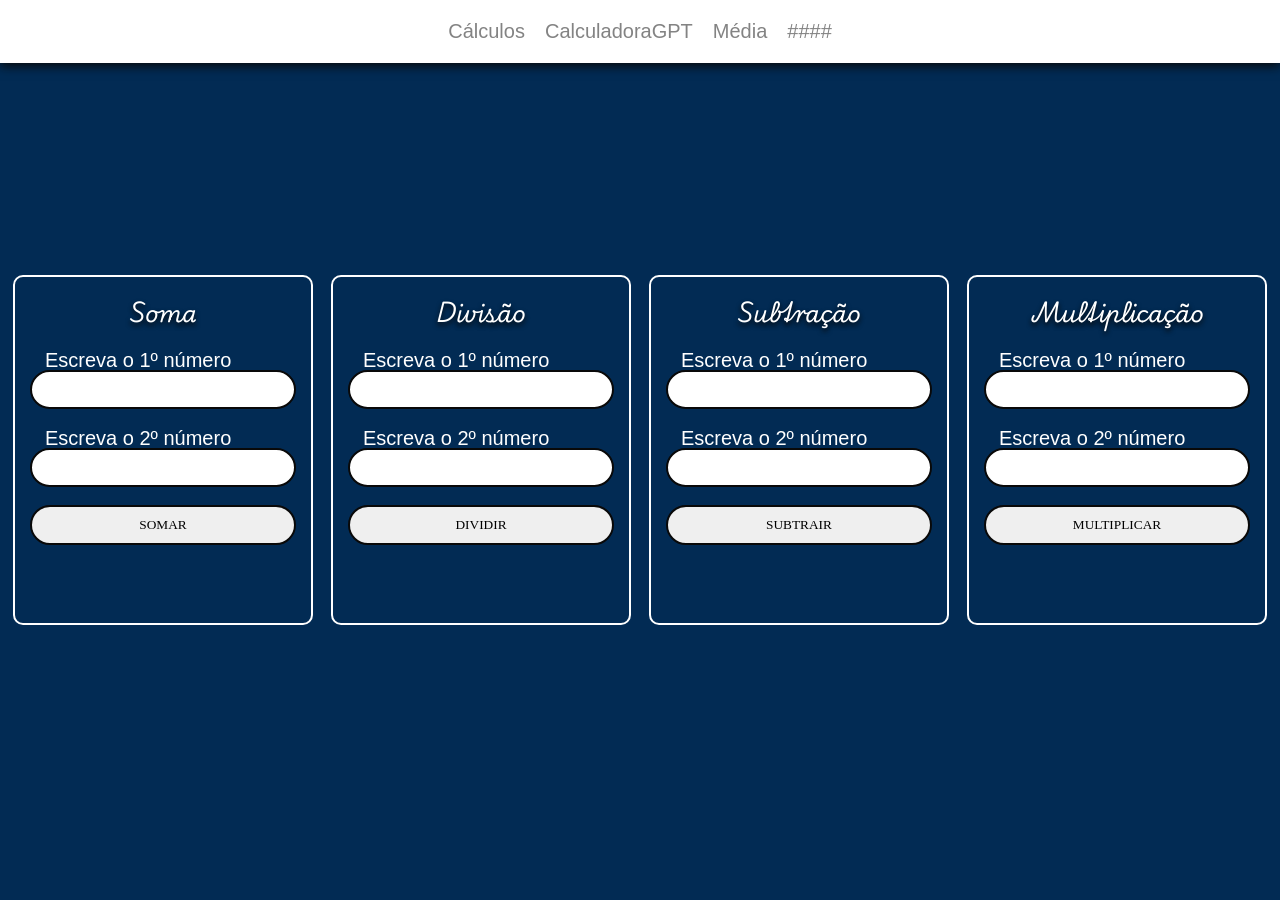
<file: index.html>
<!DOCTYPE html>
<html lang="pt-br">
<head>
    <meta charset="UTF-8">
    <meta name="viewport" content="width=device-width, initial-scale=1.0">
    <title>Cálculos</title>
    <link rel="stylesheet" href="style.css">
    <link rel="stylesheet" href="style.css">
    <link rel="preconnect" href="https://fonts.googleapis.com">
    <link rel="preconnect" href="https://fonts.gstatic.com" crossorigin>
    <link href="https://fonts.googleapis.com/css2?family=Playwrite+DE+SAS:wght@100..400&display=swap" rel="stylesheet">
</head>
<body>
    <nav>
        <a href="../calculos/">Cálculos</a>
        <a href="calculadoraGPT/">CalculadoraGPT</a>
        <a href="">Média</a>
        <a href="">####</a>

    </nav>
<main>
    <div>
        <h1>Soma</h1>
        <label for="n1">Escreva o 1º número</label>
        <input type="number" id="n1">
        <label for="n2">Escreva o 2º número</label>
        <input type="number" id="n2">
        <button onclick="somar()">SOMAR</button>
        <p id="res"></p>
        <script src="script.js"></script>
    </div>
     <div>
        <h1>Divisão</h1>
        <label for="d1">Escreva o 1º número</label>
        <input type="number" id="d1">
        <label for="d2">Escreva o 2º número</label>
        <input type="number" id="d2">
        <button onclick="dividir()">DIVIDIR</button>
        <p id="resposta"></p>
        <script src="script.js"></script>
    </div>
     <div>
        <h1>Subtração</h1>
        <label for="s1">Escreva o 1º número</label>
        <input type="number" id="s1">
        <label for="s2">Escreva o 2º número</label>
        <input type="number" id="s2">
        <button onclick="subtracao()">SUBTRAIR</button>
        <p id="resp"></p>
        <script src="script.js"></script>
    </div>
     <div>
        <h1>Multiplicação</h1>
        <label for="m1">Escreva o 1º número</label>
        <input type="number" id="m1">
        <label for="m2">Escreva o 2º número</label>
        <input type="number" id="m2">
        <button onclick="mult()">MULTIPLICAR</button>
        <p id="respo"></p>
        <script src="script.js"></script>
    </div>
</main>
</body>
</html>
</file>
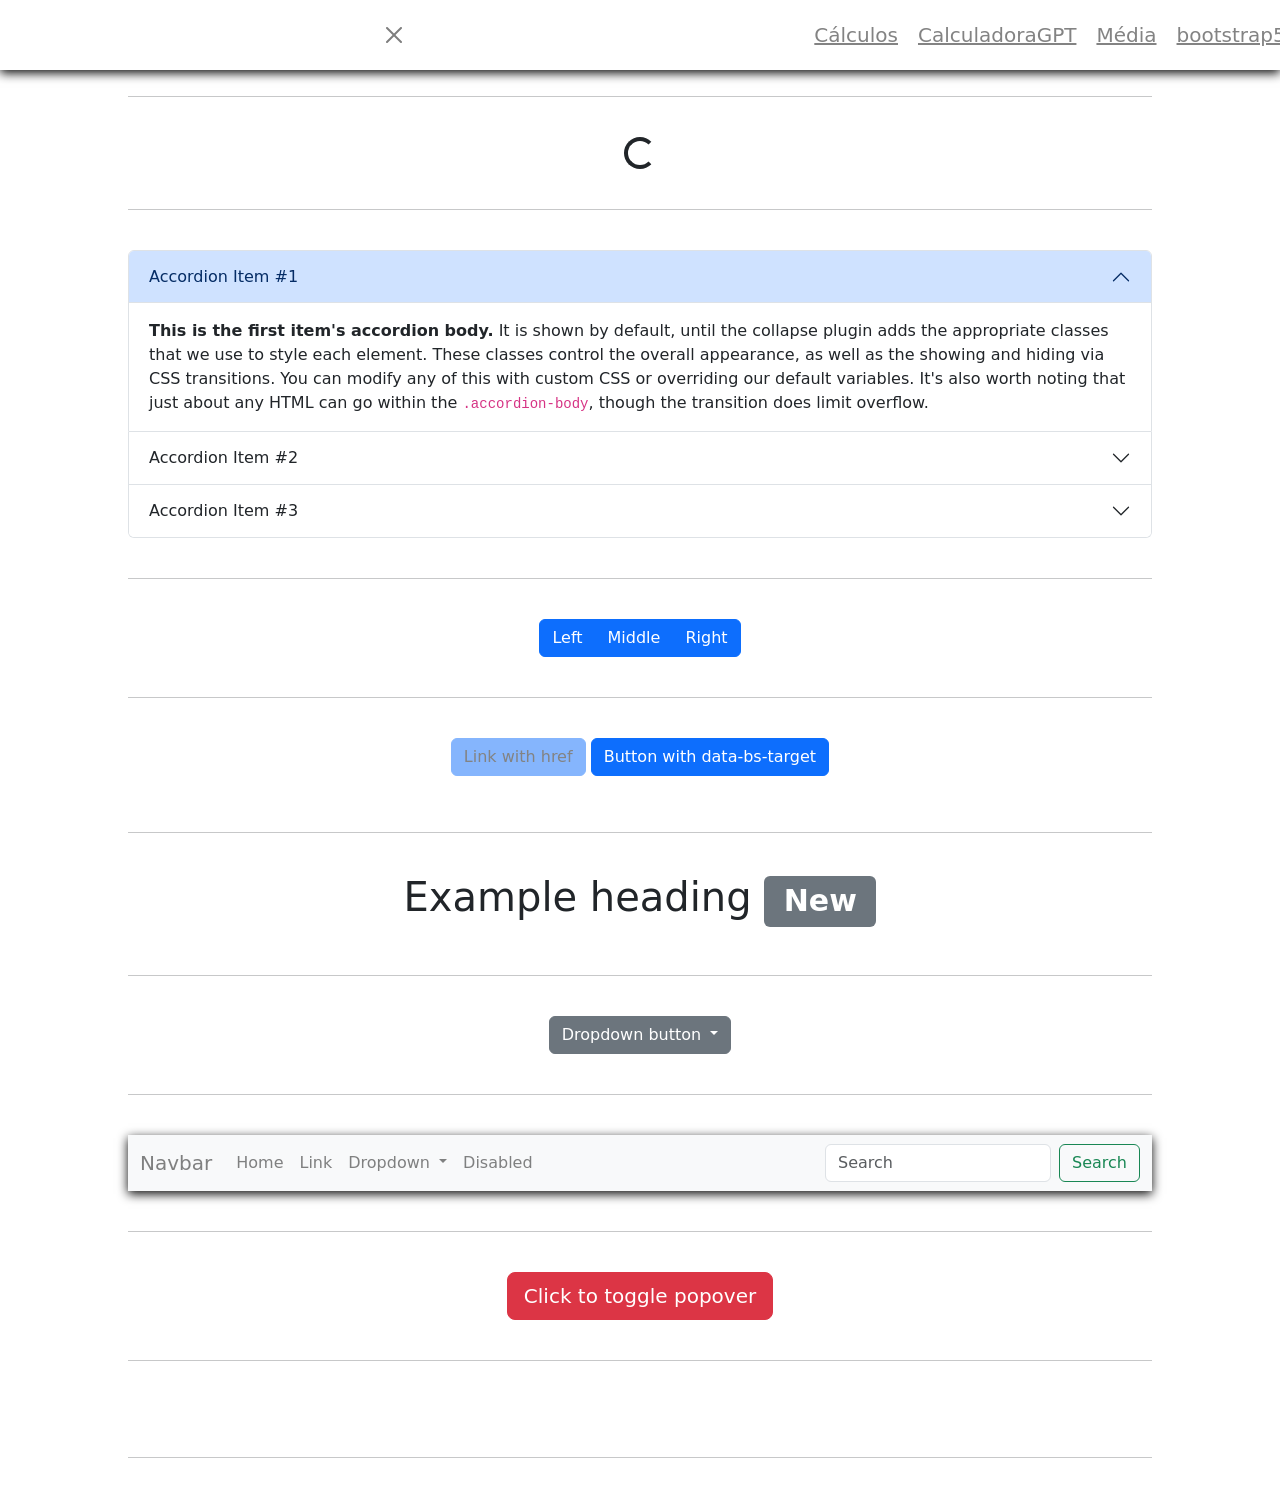
<file: bootstrap5/index.html>
<!DOCTYPE html>
<html lang="en">
<head>
    <meta charset="UTF-8">
    <meta name="viewport" content="width=device-width, initial-scale=1.0">
    <link rel="stylesheet" href="style.css">
    <script src="https://cdn.jsdelivr.net/npm/bootstrap@5.0.2/dist/js/bootstrap.bundle.min.js" integrity="sha384-MrcW6ZMFYlzcLA8Nl+NtUVF0sA7MsXsP1UyJoMp4YLEuNSfAP+JcXn/tWtIaxVXM" crossorigin="anonymous"></script>
    <link href="https://cdn.jsdelivr.net/npm/bootstrap@5.0.2/dist/css/bootstrap.min.css" rel="stylesheet" integrity="sha384-EVSTQN3/azprG1Anm3QDgpJLIm9Nao0Yz1ztcQTwFspd3yD65VohhpuuCOmLASjC" crossorigin="anonymous">
    <title>Bootstrap</title>
</head>
<body>
    <nav>
        <div class="central">
             <button type="button" class="btn-close" aria-label="Close"></button>
        </div>
        <a href="../calculos/">Cálculos</a>
        <a href="../calculadoraGPT/">CalculadoraGPT</a>
        <a href="../calmedia/">Média</a>
        <a href="../bootstrap5/">bootstrap5</a>
    </nav>
<main>
    
    <h1>Bootstrap</h1>
    <br>
    <hr>
    <br>
    <div class="central">
        <div class="spinner-border" role="status">
            <span class="visually-hidden">Loading...</span>
        </div>
    </div>
     <br>
    <hr>
    <br>
    <div class="central">
                <div class="accordion" id="accordionExample">
        <div class="accordion-item">
            <h2 class="accordion-header" id="headingOne">
            <button class="accordion-button" type="button" data-bs-toggle="collapse" data-bs-target="#collapseOne" aria-expanded="true" aria-controls="collapseOne">
                Accordion Item #1
            </button>
            </h2>
            <div id="collapseOne" class="accordion-collapse collapse show" aria-labelledby="headingOne" data-bs-parent="#accordionExample">
            <div class="accordion-body">
                <strong>This is the first item's accordion body.</strong> It is shown by default, until the collapse plugin adds the appropriate classes that we use to style each element. These classes control the overall appearance, as well as the showing and hiding via CSS transitions. You can modify any of this with custom CSS or overriding our default variables. It's also worth noting that just about any HTML can go within the <code>.accordion-body</code>, though the transition does limit overflow.
            </div>
            </div>
        </div>
        <div class="accordion-item">
            <h2 class="accordion-header" id="headingTwo">
            <button class="accordion-button collapsed" type="button" data-bs-toggle="collapse" data-bs-target="#collapseTwo" aria-expanded="false" aria-controls="collapseTwo">
                Accordion Item #2
            </button>
            </h2>
            <div id="collapseTwo" class="accordion-collapse collapse" aria-labelledby="headingTwo" data-bs-parent="#accordionExample">
            <div class="accordion-body">
                <strong>This is the second item's accordion body.</strong> It is hidden by default, until the collapse plugin adds the appropriate classes that we use to style each element. These classes control the overall appearance, as well as the showing and hiding via CSS transitions. You can modify any of this with custom CSS or overriding our default variables. It's also worth noting that just about any HTML can go within the <code>.accordion-body</code>, though the transition does limit overflow.
            </div>
            </div>
        </div>
        <div class="accordion-item">
            <h2 class="accordion-header" id="headingThree">
            <button class="accordion-button collapsed" type="button" data-bs-toggle="collapse" data-bs-target="#collapseThree" aria-expanded="false" aria-controls="collapseThree">
                Accordion Item #3
            </button>
            </h2>
            <div id="collapseThree" class="accordion-collapse collapse" aria-labelledby="headingThree" data-bs-parent="#accordionExample">
            <div class="accordion-body">
                <strong>This is the third item's accordion body.</strong> It is hidden by default, until the collapse plugin adds the appropriate classes that we use to style each element. These classes control the overall appearance, as well as the showing and hiding via CSS transitions. You can modify any of this with custom CSS or overriding our default variables. It's also worth noting that just about any HTML can go within the <code>.accordion-body</code>, though the transition does limit overflow.
            </div>
            </div>
        </div>
        </div>
    </div>
    <br>
    <hr>
    <br>
    <div class="central">
        <div class="btn-group" role="group" aria-label="Basic example">
            <button type="button" class="btn btn-primary">Left</button>
            <button type="button" class="btn btn-primary">Middle</button>
            <button type="button" class="btn btn-primary">Right</button>
        </div>
    </div>
    <br>
    <hr>
    <br>
    <div class="central">
        <p>
        <a class="btn btn-primary" data-bs-toggle="collapse" href="#collapseExample" role="button" aria-expanded="false" aria-controls="collapseExample">
            Link with href
        </a>
        <button class="btn btn-primary" type="button" data-bs-toggle="collapse" data-bs-target="#collapseExample" aria-expanded="false" aria-controls="collapseExample">
            Button with data-bs-target
        </button>
        </p>
        <div class="collapse" id="collapseExample">
        <div class="card card-body">
            Some placeholder content for the collapse component. This panel is hidden by default but revealed when the user activates the relevant trigger.
        </div>
        </div>
    </div>
    <br>
    <hr>
    <br>
    <div class="central">
        <h1>Example heading <span class="badge bg-secondary">New</span></h1>
    </div>
    <br>
    <hr>
    <br>
    <div class="central">
        <div class="dropdown">
        <button class="btn btn-secondary dropdown-toggle" type="button" id="dropdownMenuButton1" data-bs-toggle="dropdown" aria-expanded="false">
            Dropdown button
        </button>
        <ul class="dropdown-menu" aria-labelledby="dropdownMenuButton1">
            <li><a class="dropdown-item" href="#">Action</a></li>
            <li><a class="dropdown-item" href="#">Another action</a></li>
            <li><a class="dropdown-item" href="#">Something else here</a></li>
        </ul>
        </div>
    </div>
    <br>
    <hr>
    <br>
    <div class="central">
        <nav class="navbar navbar-expand-lg navbar-light bg-light">
        <div class="container-fluid">
            <a class="navbar-brand" href="#">Navbar</a>
            <button class="navbar-toggler" type="button" data-bs-toggle="collapse" data-bs-target="#navbarSupportedContent" aria-controls="navbarSupportedContent" aria-expanded="false" aria-label="Toggle navigation">
            <span class="navbar-toggler-icon"></span>
            </button>
            <div class="collapse navbar-collapse" id="navbarSupportedContent">
            <ul class="navbar-nav me-auto mb-2 mb-lg-0">
                <li class="nav-item">
                <a class="nav-link active" aria-current="page" href="#">Home</a>
                </li>
                <li class="nav-item">
                <a class="nav-link" href="#">Link</a>
                </li>
                <li class="nav-item dropdown">
                <a class="nav-link dropdown-toggle" href="#" id="navbarDropdown" role="button" data-bs-toggle="dropdown" aria-expanded="false">
                    Dropdown
                </a>
                <ul class="dropdown-menu" aria-labelledby="navbarDropdown">
                    <li><a class="dropdown-item" href="#">Action</a></li>
                    <li><a class="dropdown-item" href="#">Another action</a></li>
                    <li><hr class="dropdown-divider"></li>
                    <li><a class="dropdown-item" href="#">Something else here</a></li>
                </ul>
                </li>
                <li class="nav-item">
                <a class="nav-link disabled" href="#" tabindex="-1" aria-disabled="true">Disabled</a>
                </li>
            </ul>
            <form class="d-flex">
                <input class="form-control me-2" type="search" placeholder="Search" aria-label="Search">
                <button class="btn btn-outline-success" type="submit">Search</button>
            </form>
            </div>
        </div>
        </nav>
    </div>
    <br>
    <hr>
    <br>
    <div class="central">
        <button type="button" class="btn btn-lg btn-danger" data-bs-toggle="popover" title="Popover title" data-bs-content="And here's some amazing content. It's very engaging. Right?">Click to toggle popover</button>
    </div>
    <br>
    <hr>
    <br>
    <div class="central">
            <div class="progress">
                <div class="progress-bar" role="progressbar" aria-valuenow="0" aria-valuemin="0" aria-valuemax="100"></div>
                </div>
                <div class="progress">
                <div class="progress-bar" role="progressbar" style="width: 25%" aria-valuenow="25" aria-valuemin="0" aria-valuemax="100"></div>
                </div>
                <div class="progress">
                <div class="progress-bar" role="progressbar" style="width: 50%" aria-valuenow="50" aria-valuemin="0" aria-valuemax="100"></div>
                </div>
                <div class="progress">
                <div class="progress-bar" role="progressbar" style="width: 75%" aria-valuenow="75" aria-valuemin="0" aria-valuemax="100"></div>
                </div>
                <div class="progress">
                <div class="progress-bar" role="progressbar" style="width: 100%" aria-valuenow="100" aria-valuemin="0" aria-valuemax="100"></div>
                </div>
    </div>
    <br>
    <hr>
    <br>
    <div class="central">

    </div>
</main>
</body>
</html>
</file>
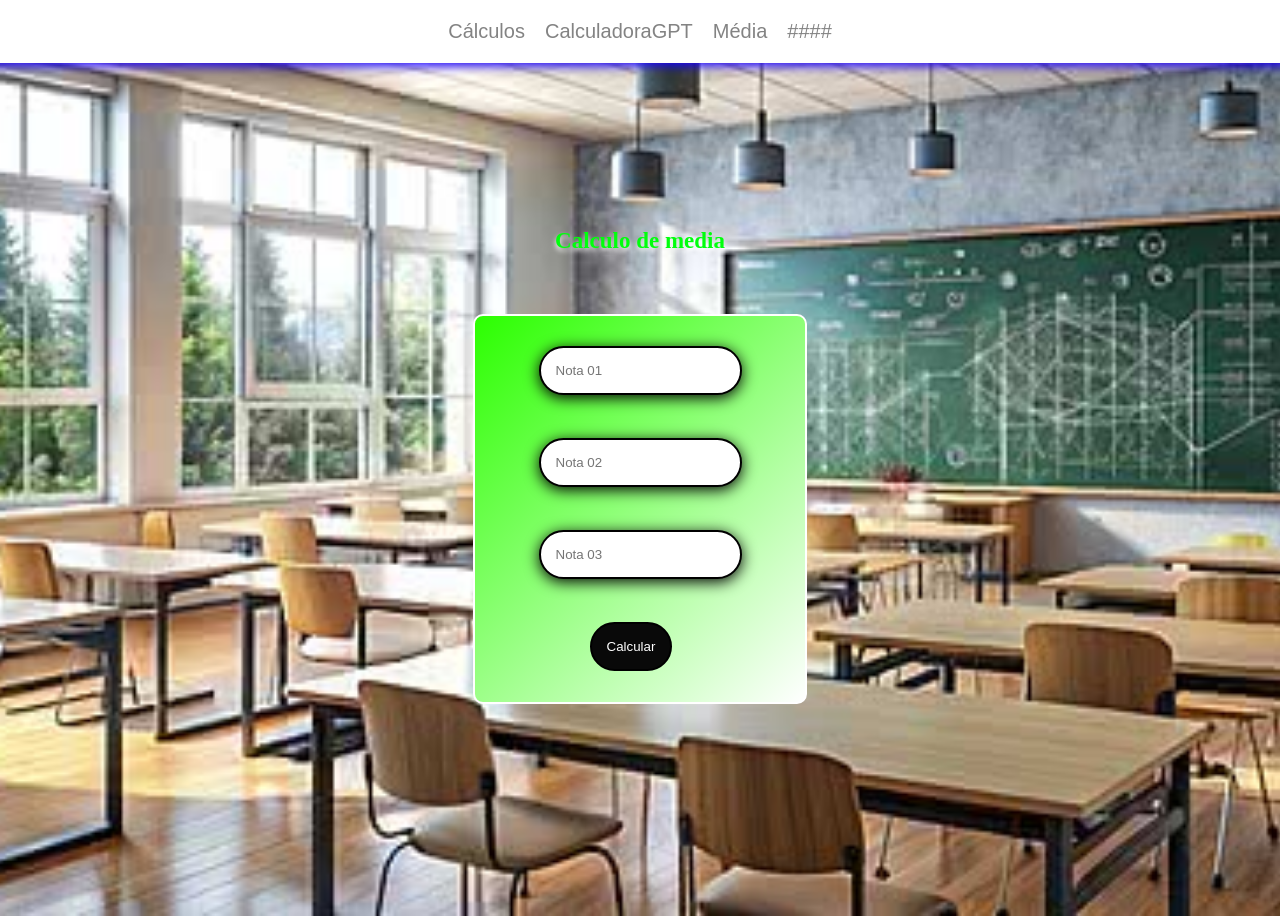
<file: calmedia/index.html>
<!DOCTYPE html>
<html lang="en">
<head>
    
    <meta charset="UTF-8">
    <meta name="viewport" content="width=device-width, initial-scale=1.0">
    <title>Calculo de media</title>
    <link rel="stylesheet" href="style.css">
    <script src="script.js"></script>

</head>
    <nav>
        <a href="../calculos/">Cálculos</a>
        <a href="../calculadoraGPT/">CalculadoraGPT</a>
        <a href="../calmedia/">Média</a>
        <a href="#">####</a>
    </nav>
<body>
    <h1>Calculo de media</h1>
    <main>
        <input type="number" placeholder="Nota 01" id="n1">
        <input type="number" placeholder="Nota 02" id="n2">
        <input type="number" placeholder="Nota 03" id="n3">
        <button onclick="calcularmedia()">Calcular</button>
        <p id="res"></p>
    </main>

</body>
</html>
</file>
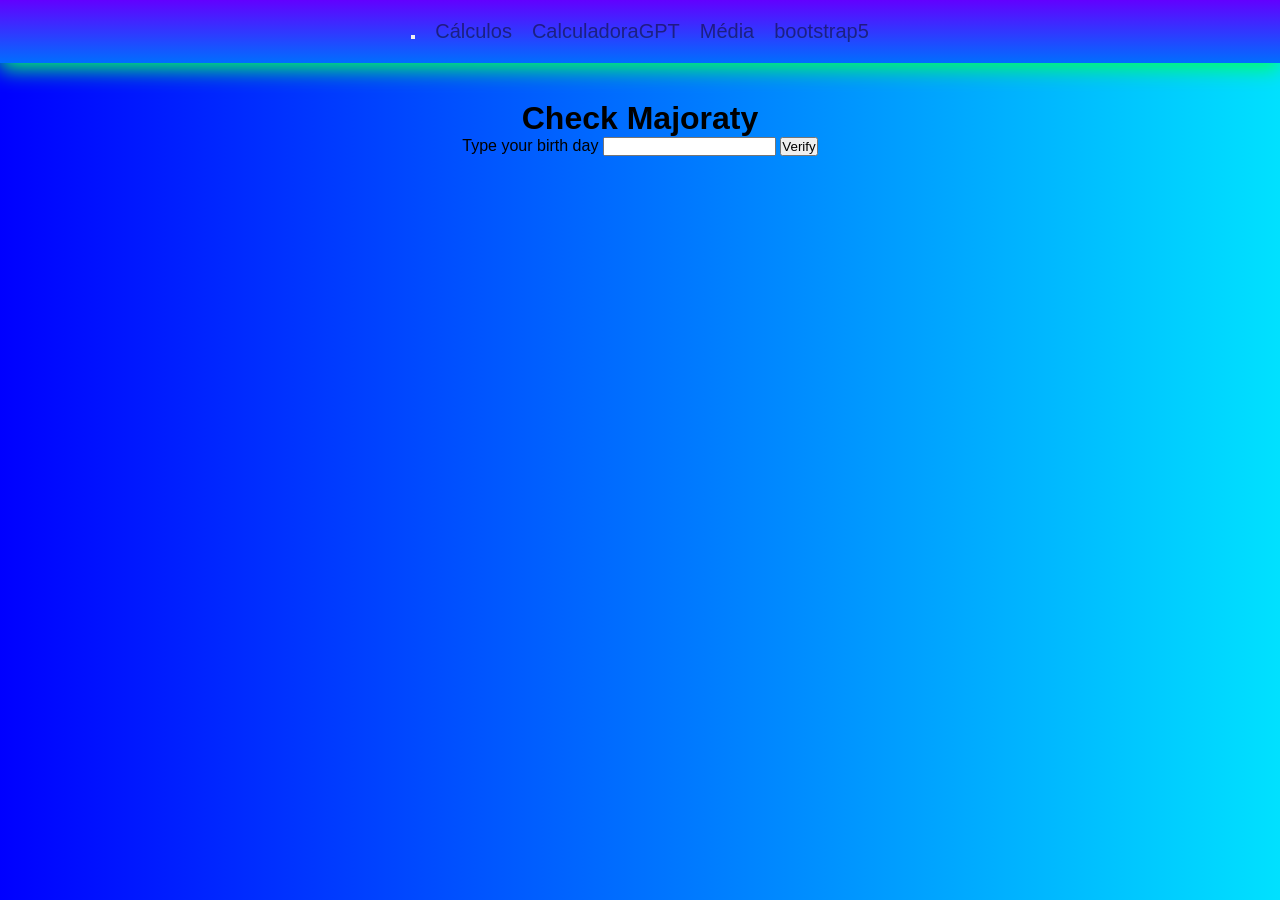
<file: portaria/index.html>
<!DOCTYPE html>
<html lang="en">
<head>
    <meta charset="UTF-8">
    <meta name="viewport" content="width=device-width, initial-scale=1.0">
    <title>Document</title>
    <link rel="stylesheet" href="style.css">
</head>
<body>
    <nav>
        <div class="central">
         <button type="button" class="btn-close" aria-label="Close"></button>
            </div>
                <a href="../calculos/">Cálculos</a>
                <a href="../calculadoraGPT/">CalculadoraGPT</a>
                <a href="../calmedia/">Média</a>
            <a href="../bootstrap5/">bootstrap5</a>
    </nav>

    <main>
        <h1>Check Majoraty</h1>
    
        <label for="birth">Type your birth day</label>
        <input type="number" id="birth">
        <button onclick="check()">Verify</button>
    </main>
    <h2 id="result"></h2>
    <h3 id="age"></h3>    
    <div id="v1">
        <h3>Happy</h3>
        <img width="400" height="auto" src="../images/alegria.jpg" alt="o que você não tem">
    </div>
    <div id="v2">
        <h3>Sad</h3>
        <img width="400" height="auto" src="../images/tristeza.avif" alt="o que você tem de sobra">
    </div>
    <script src="script.js"></script>
</body>
</html>
</file>
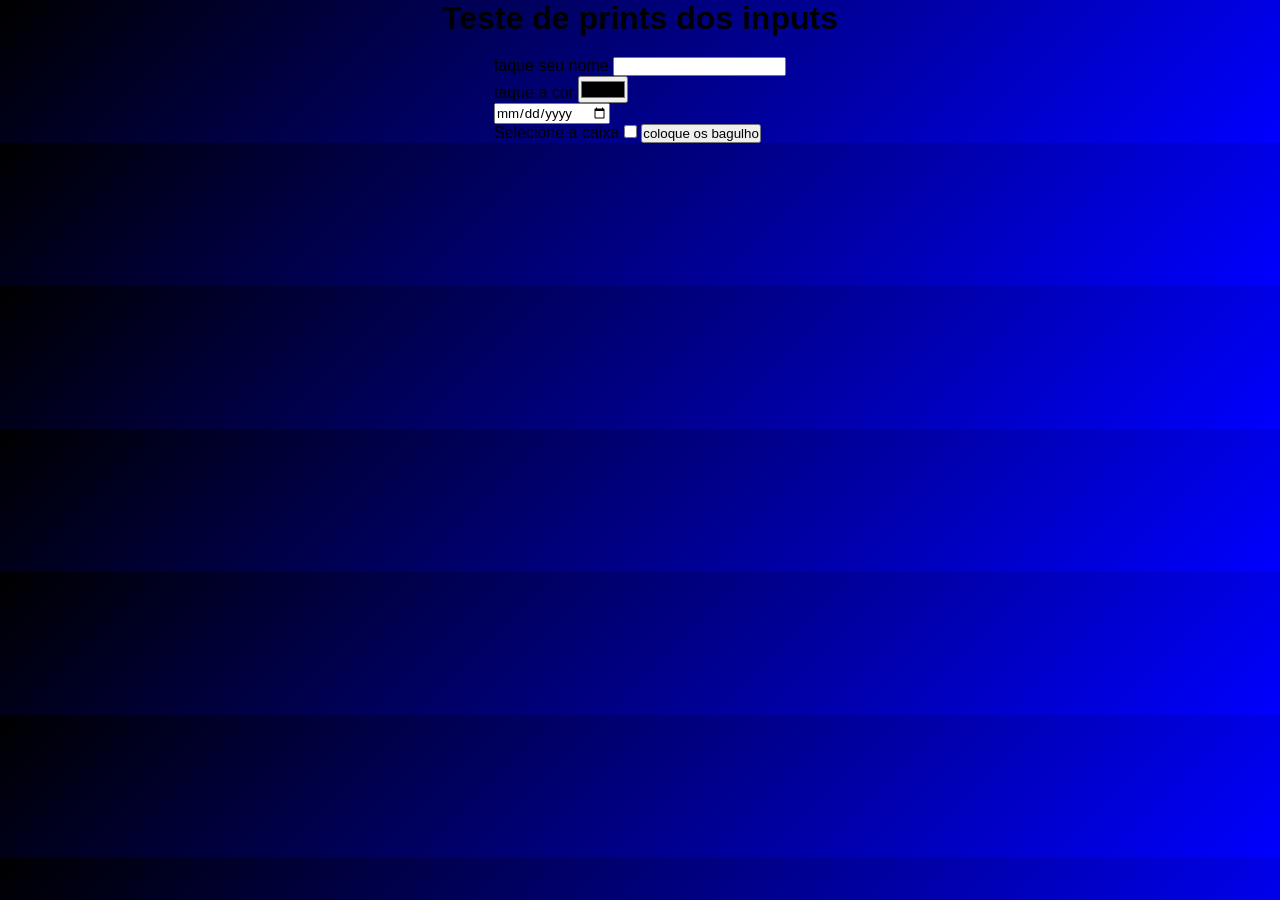
<file: print/index.html>
<!DOCTYPE html>
<html lang="en">
<head>
    <meta charset="UTF-8">
    <meta name="viewport" content="width=device-width, initial-scale=1.0">
    <link rel="stylesheet" href="style.css">
    <title>Document</title>

</head>
<h1>Teste de prints dos inputs</h1>
<body>
    <main>
        <div>
            <label for="i1">taque seu nome</label>
            <input type="text" id="i1"><br>
            <label for="i2">taque a cor</label>
            <input type="color" id="i2"><br>
            <input type="date" id="i3"><br>
            <label for="i4">Selecione a caixa</label>
            <input type="checkbox" id="i4">
            <button onclick="printa()">coloque os bagulho</button>
            

            <div class="printresps">
                <p id="printTexto"></p>
                <p id="printcolor"></p>
                <p id="printdata"></p>
                <p id="printcheck"></p>
            </div>    
        </div>

    </main>
    <script src="script.js"></script>
    
</body>
</html>
</file>
<file: style.css>
*{
    margin: 0;
    padding: 0;
    box-sizing: border-box;
}

body{
    display: flex;
    align-items: center;
    justify-content: center;
    flex-direction: column;
    gap: 5vh;
    min-height: 100vh;
    height: auto;
    font-family: Arial, Helvetica, sans-serif;
    color: #ffffff;
    background-color: rgb(2, 43, 84);
}

h1, h2{
      font-family: "Playwrite DE SAS", cursive;
}

h1{
        font-size: 23px;
        text-shadow: 0px 3px 5px #090909;
}

main{
    display: flex;
    align-items: center;
    justify-content: center;
    flex-direction: row;
    gap: 2vh;
    flex-wrap: wrap;
    padding-bottom: 2vh;
    padding-top: 2vh;
}

div{
    border: 2px solid #ffffff;
    padding: 15px;
    border-radius: 10px;
    display: flex;
    align-items: center;
    justify-content: space-evenly;
    flex-direction: column;
    gap: 2vh;
    width: 300px;
    height: 350px;
    min-height: 350px;
    max-height: 350px;
    transition: all 200ms linear;
}

div:hover{
   box-shadow: #fffeff66 -5px 5px, #bebebe4d -10px 10px, #6e666b33 -15px 15px, #4e3c471a -20px 20px, #1811160d -25px 25px;
}


p{
    width: 50px;
    height: 50px;
    min-height: 50px;
    max-height: 50px;
    display: flex;
    align-items: center;
    justify-content: center;
    padding-bottom: 25px;
    font-size: 30px;
}

label{
    margin-bottom: -20px;
    text-align: left;
    width: 100%;
    font-size: 20px;
    padding-left: 15px;
}

input{
    width: 100%;
    padding: 10px;
    border-radius: 999px;
    border: none;
    border: 2px solid #090909;
}

button{
    width: 100%;
    padding: 10px;
    border-radius: 999px;
    border: none;
    border: 2px solid #090909;
    transition: all 200ms ease-in-out;
    font-family: "Playwrite NO", cursive;
}

button:hover{
    cursor: pointer;
    border: 2px solid #1a66c3;
    background-color: #1a66c3;
    color: white;
    font-weight: bold;
    box-shadow: 0px 3px 10px #ff0000;
}
nav{
    position: fixed;
    top: 0;
    background-color: #ffffff;
    width: 100%;
    display: flex;
    align-items: center;
    justify-content: center;
    gap: 20px;
    padding: 20px;
    box-shadow: 0px 3px 10px #090909;
}
a{
    text-decoration: none;
    color: #090909;
    font-size: 20px;
    opacity: 0.5;
}
a :hover{
    cursor: pointer;
    opacity: 1;
}
</file>
<file: bootstrap5/style.css>
*{
    margin: 0;
    padding: 0;
    box-sizing: border-box;
}
body{
    display: flex;
    align-items: center;
    justify-content: center;
    flex-direction: column;
}
hr{
    width: 100%;
}
nav{
    position: fixed;
    top: 0;
    background-color: #ffffff;
    width: 100%;
    display: flex;
    align-items: center;
    justify-content: center;
    gap: 20px;
    padding: 20px;
    box-shadow: 0px 3px 10px #090909;
}
a{
    text-decoration: none;
    color: #090909 !important;
    font-size: 20px;
    opacity: 0.5;
}
a :hover{
    cursor: pointer;
    opacity: 1;
}
.central{
    display: flex;
    align-items: center;
    justify-content: center;
    min-width: 800px;
}
.accordion{
    width: 80vw;
}
h1{
    align-items: center;
}
</file>
<file: calmedia/style.css>
nav{
    position: fixed;
    top: 0;
    background-color: #ffffff;
    width: 100%;
    display: flex;
    align-items: center;
    justify-content: center;
    gap: 20px;
    padding: 20px;
    box-shadow: 0px 3px 10px #1900ff;
}
main{
    border: 2px solid #ffffff;
    padding: 15px;
    border-radius: 10px;
    display: flex;
    align-items: center;
    justify-content: space-evenly;
    flex-direction: column;
    width: 300px;
    height: 350px;
    min-height: 350px;
    max-height: 350px;
    transition: all 200ms linear;
    display: flex;
    align-items: center;
    justify-content: center;
    flex-direction: row;
    gap: 2vh;
    flex-wrap: wrap;
    padding-bottom: 2vh;
    padding-top: 2vh;
    background: linear-gradient(135deg,#2bff00, #ffffff) ;
}
body{
    background-image: url(../images/bg.jpg);
    background-repeat: no-repeat;
    background-position: center;
    background-size: cover;
    display: flex;
    align-items: center;
    justify-content: center;
    flex-direction: column;
    gap: 5vh;
    min-height: 100vh;
    height: auto;
    font-family: Arial, Helvetica, sans-serif;
    
    
}
h1, h2{
      font-family: "Playwrite DE SAS", cursive;
}

h1{
        color: #00ff0d;
        font-size: 23px;
        text-shadow: 0px 3px 5px #ffffff;
}
a{
    text-decoration: none;
    color: #090909;
    font-size: 20px;
    opacity: 0.5;
}
a :hover{
    cursor: pointer;
    opacity: 1;
}
input{
    padding: 15px;
    border-radius: 999px;
    border: none;
    border: 2px solid black;
    box-shadow: 0px 3px 15px black;
}
button{
     padding: 15px;
    border-radius: 999px;
    border: none;
    border: 2px solid black;
    background-color: #090909;
    color: #ffffff;
}
button:hover{
    background: linear-gradient(135deg,#2bff00, #ffffff);
    color: #090909;
    transition: 200ms ;
}
</file>
<file: portaria/style.css>
*{
    margin: 0%;
    padding: 0%;
    box-sizing: border-box;
    font-family: Arial, Helvetica, sans-serif;
}
#v1{
    display: none;
    box-shadow: 200px, rgb(0, 255, 34);
}
#v2{
    display: none;
    box-shadow: 400px, rgb(0, 0, 0);
}
body{
    background: linear-gradient(90deg, blue , rgb(0, 225, 255));
    justify-content: center;
    align-items: center;
    align-self: center;
    padding-top: 100px;
    text-align: center;
    
}
main{
    justify-content: center;
    align-items: center;
    align-self: center;
    
}
h3{
    color: white;
}

nav{
    position: fixed;
    top: 0;
    background: linear-gradient(rgb(98, 0, 255), rgb(0, 110, 255));
    width: 100%;
    display: flex;
    align-items: center;
    justify-content: center;
    gap: 20px;
    padding: 20px;
    box-shadow: 0px 6px 20px #00ff62;
}
a{
    text-decoration: none;
    color: #090909;
    font-size: 20px;
    opacity: 0.5;
}
a :hover{
    cursor: pointer;
    opacity: 1;
}
</file>
<file: print/style.css>
*{
    margin: 0%;
    padding: 0%;
    box-sizing: border-box;
    font-family: Arial, Helvetica, sans-serif;
}
.printa{
    background-color: black;
    color: white;
    display: none;
    padding: 20px;
}
body{
    display: flex;
    flex-direction: column;
    align-items: center;
    justify-content: center;
    gap: 20px;
    background:linear-gradient(135deg,black, blue) ;
}
</file>
